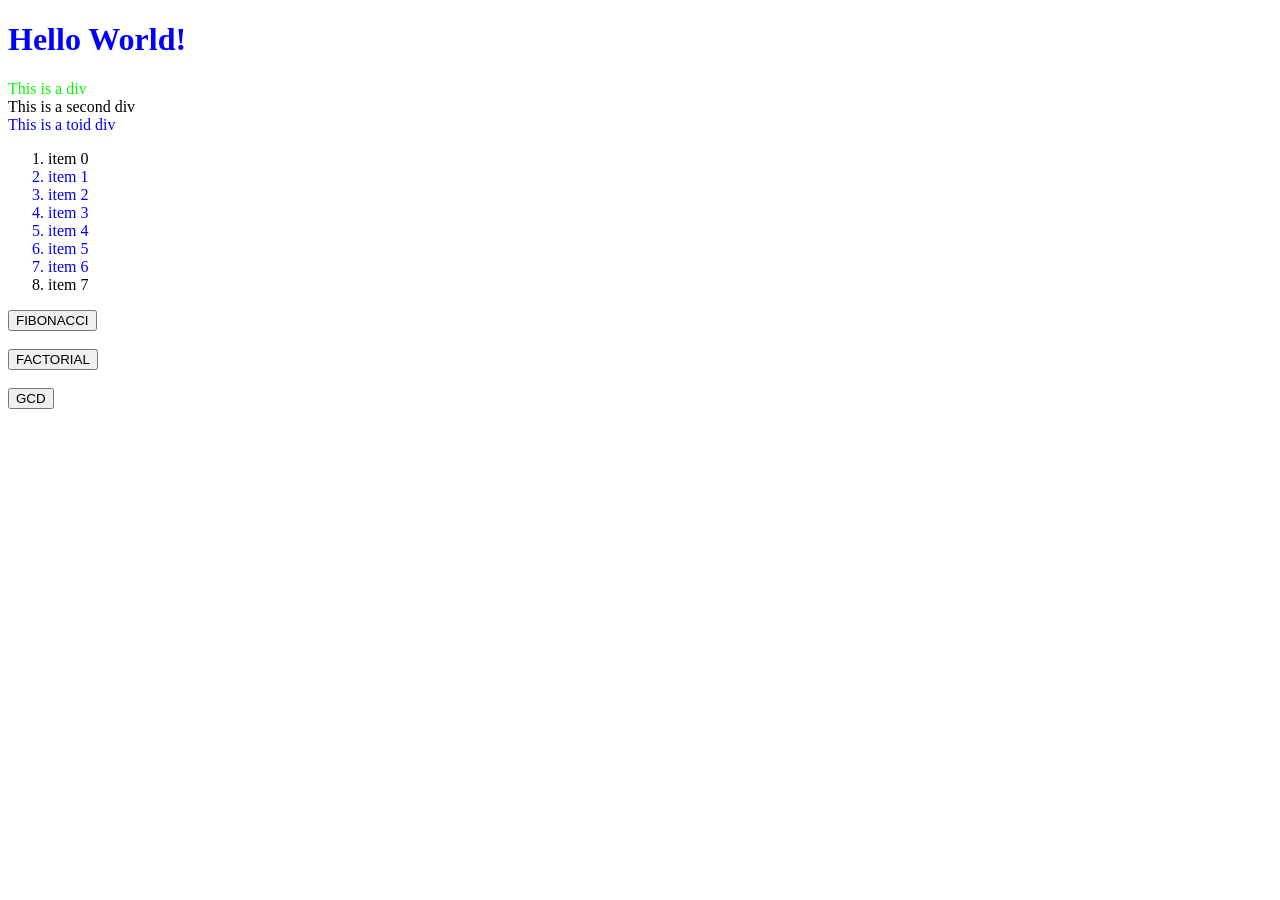
<file: 28_jsdom/index.html>
<!DOCTYPE html>

<!--
     Team Phantom Tollbooth :: Clyde Sinclair, Fierce Dragon
     SoftDev pd0
     K28 -- Manipulating the DOM
     2023-04-05w
   --------------------------------------------------
-->

<html lang="en">
  <!-- HTML file for exploring JavaScript interactions with the DOM -->

  <head>
    <meta charset="utf-8">
    <style>
      .red   {color : #ff0000;}
      .green {color : #00ff00;}
      .blue  {color : #0000ff;}
    </style>
  </head>

  <body>
    <h1 id="h" class="blue">Hello World!</h1>

    <div id="div1" class="green">This is a div</div>
    <div id="div2">This is a second div</div>
    <div class="blue">This is a toid div</div>

    <ol id="thelist">
      <li class="">item 0</li>
      <li class="green blue">item 1</li>
      <li class="green blue">item 2</li>
      <li class="red green blue">item 3</li>
      <li class="red green blue">item 4</li>
      <li class="green blue">item 5</li>
      <li class="green blue">item 6</li>
      <li class="">item 7</li>
    </ol>

    <button id="fib">FIBONACCI</button>
    <br><br>
    <button id="fac">FACTORIAL</button>
    <br><br>
    <button id="gcd">GCD</button>

    <script src="dommy_consolery.js"></script>

  </body>
</html>
</file>
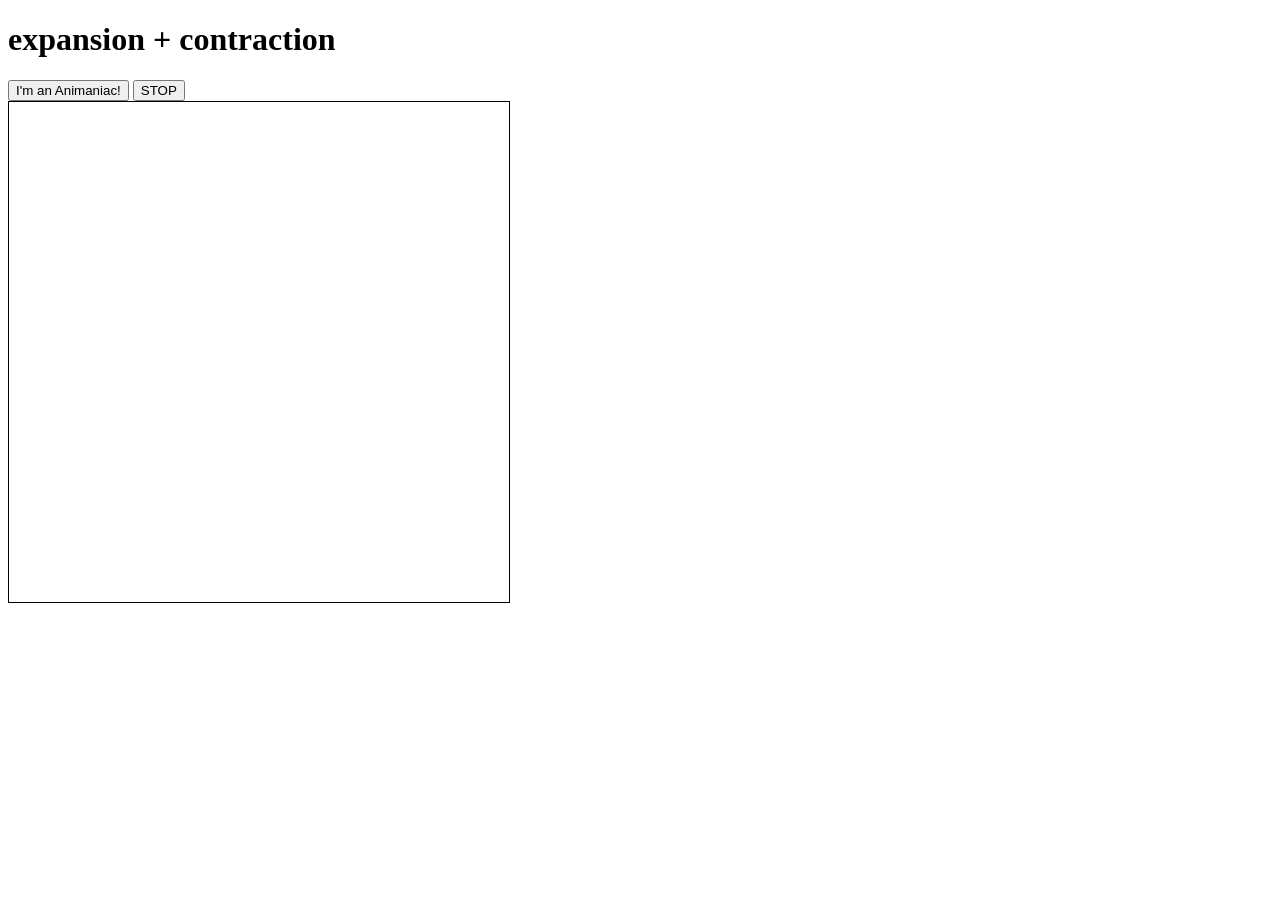
<file: 31_jsanim/index.html>
<!DOCTYPE html>
<html lang="en">
  <!-- Team Ringbearers :: David Dang, Karen Shekyan
       SoftDev pd8
       K31 -- canvas based JS animation
       2023-04-25

       HTML file for JavaScript canvas work
  -->

  <head>
    <meta charset="utf-8"/>
    <title>The State of Animania</title>
  </head>

  <style>
    #playground { border: 1px solid black }
  </style>

  <h1>expansion + contraction</h1>

  <div>
    <button id="buttonCircle">
      I'm an Animaniac!
    </button>

    <button id="buttonStop">
      STOP
    </button>
  </div>

  <canvas width="500" height="500" id="playground">
  </canvas>

  <script src="animate.js"></script>

</html>
</file>
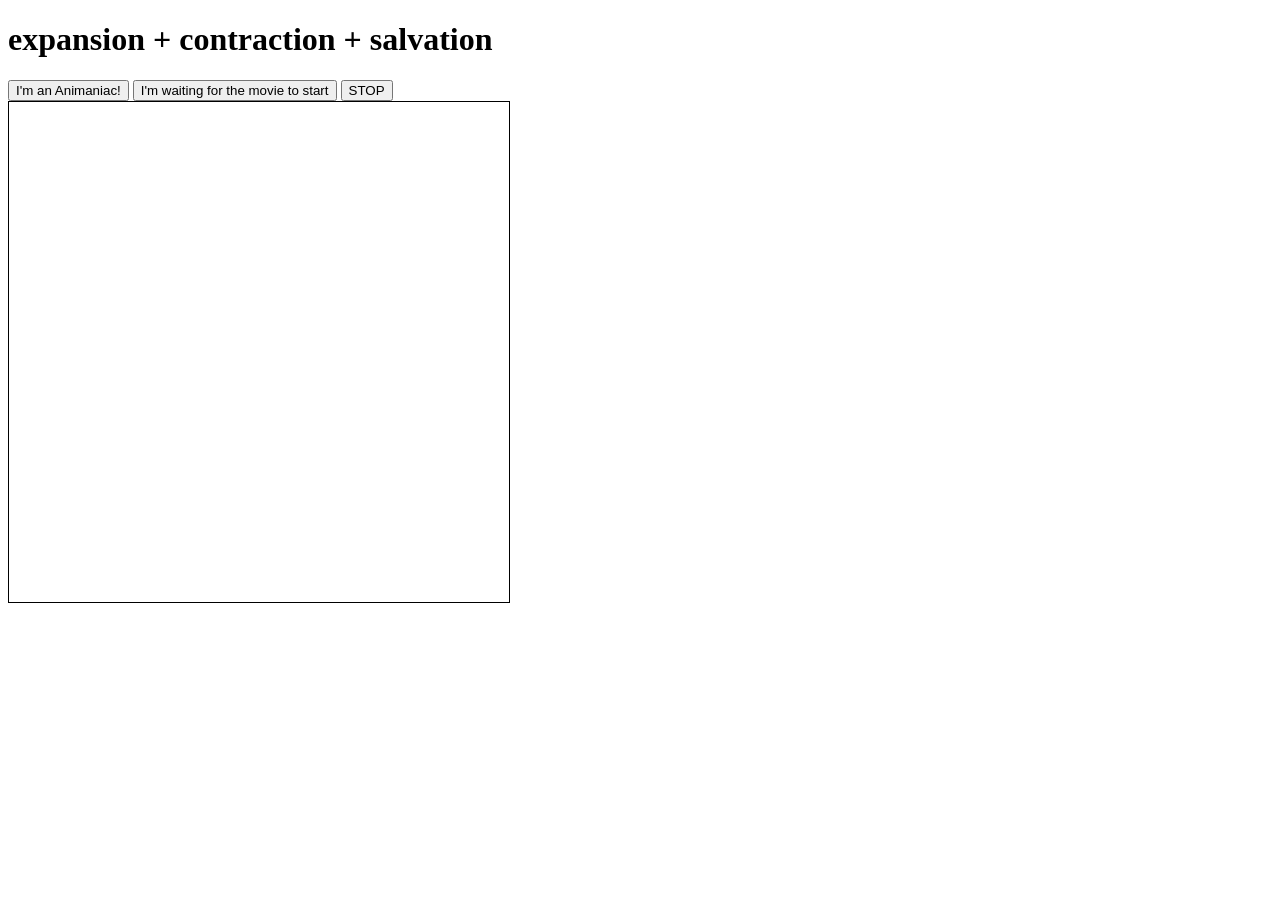
<file: 32_jsanim/index.html>
<!DOCTYPE html>
<html lang="en">
  <!-- Guoblins: Yat Long Chan, Jacob Guo
       SoftDev pd8
       K31 -- animation in canvas JS
       2023-04-26w
       HTML file for JavaScript canvas work
  -->

  <head>
    <meta charset="utf-8"/>
    <title>The State of Animania</title>
  </head>

  <style>
    #playground { border: 1px solid black }
  </style>

  <h1>expansion + contraction + salvation</h1>

  <div>
    <button id="buttonCircle">
      I'm an Animaniac!
    </button>

    <button id = "dvd">
      I'm waiting for the movie to start
    </button>

    <button id="buttonStop">
      STOP
    </button>
  </div>



  <canvas width="500" height="500" id="playground">
  </canvas>

  <script src="animate.js"></script>

</html>
</file>
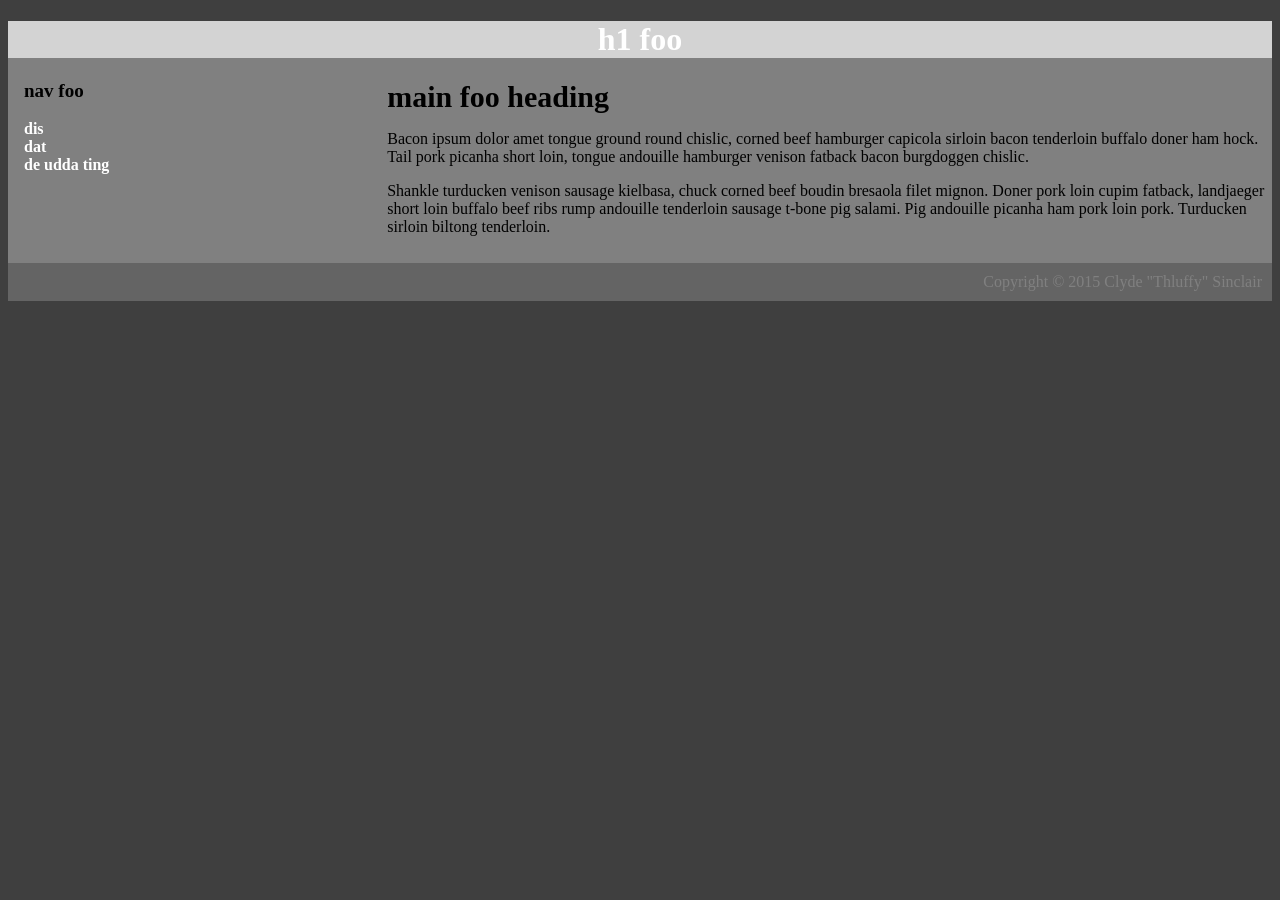
<file: 14_css/templates/index.html>
<!DOCTYPE html>
<html>

<head>
  <link rel="stylesheet"
        type="text/css"
        href="../static/style.css">
    <title>Mimic</title>
</head>

<body>
    <div>
        <h1 class="title">h1 foo</h1>
        <div class="row">

            <div class="column1">
                <div class="text2">nav foo</div>
                <br>
                <div class="text">dis</div>
                <div class="text">dat</div>
                <div class="text">de udda ting</div>
            </div>

            <div class="column2">
                <div class="text3"> main foo heading </div>
                <p class="font"> Bacon ipsum dolor amet tongue ground round chislic, corned beef hamburger capicola sirloin bacon tenderloin buffalo doner ham hock. Tail pork picanha short loin, tongue andouille hamburger venison fatback bacon burgdoggen chislic. </p>
                <p class="font"> Shankle turducken venison sausage kielbasa, chuck corned beef boudin bresaola filet mignon. Doner pork loin cupim fatback, landjaeger short loin buffalo beef ribs rump andouille tenderloin sausage t-bone pig salami. Pig andouille picanha ham pork loin pork. Turducken sirloin biltong tenderloin. </p>
            </div>

        </div>
        <h1 class="copyright">Copyright &#169; 2015 Clyde "Thluffy" Sinclair</h1>
    </div>
</body>

</html>
</file>
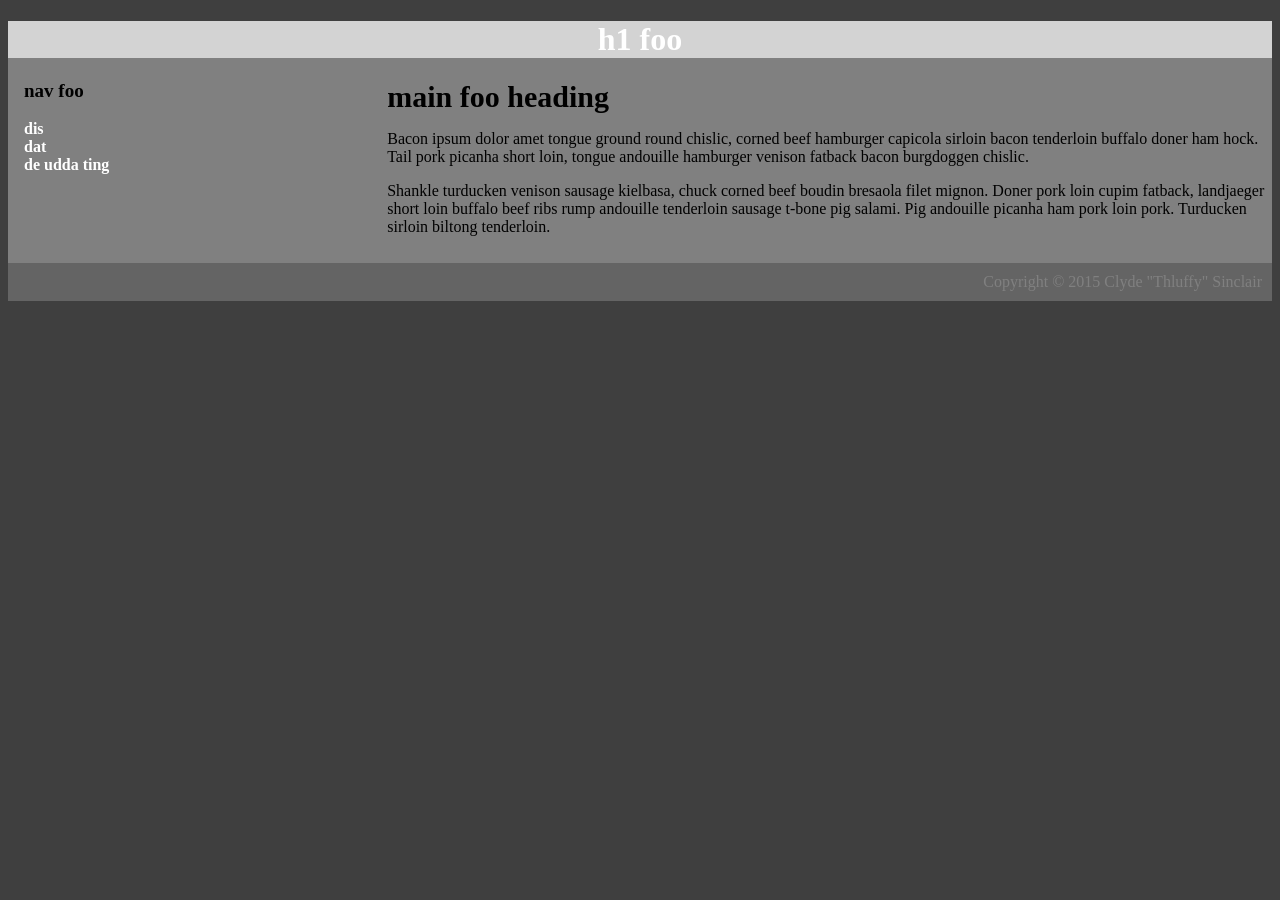
<file: 13_css/mimic.html>
<!DOCTYPE html>
<html>

<head>
  <link rel="stylesheet"
        type="text/css"
        href="./mimic.css">
    <title>Mimic</title>
</head>

<body>
    <div>
        <h1 class="title">h1 foo</h1>
        <div class="row">

            <div class="column1">
                <div class="text2">nav foo</div>
                <br>
                <div class="text">dis</div>
                <div class="text">dat</div>
                <div class="text">de udda ting</div>
            </div>

            <div class="column2">
                <div class="text3"> main foo heading </div>
                <p class="font"> Bacon ipsum dolor amet tongue ground round chislic, corned beef hamburger capicola sirloin bacon tenderloin buffalo doner ham hock. Tail pork picanha short loin, tongue andouille hamburger venison fatback bacon burgdoggen chislic. </p>
                <p class="font"> Shankle turducken venison sausage kielbasa, chuck corned beef boudin bresaola filet mignon. Doner pork loin cupim fatback, landjaeger short loin buffalo beef ribs rump andouille tenderloin sausage t-bone pig salami. Pig andouille picanha ham pork loin pork. Turducken sirloin biltong tenderloin. </p>
            </div>

        </div>
        <h1 class="copyright">Copyright &#169; 2015 Clyde "Thluffy" Sinclair</h1>
    </div>
</body>

</html>
</file>
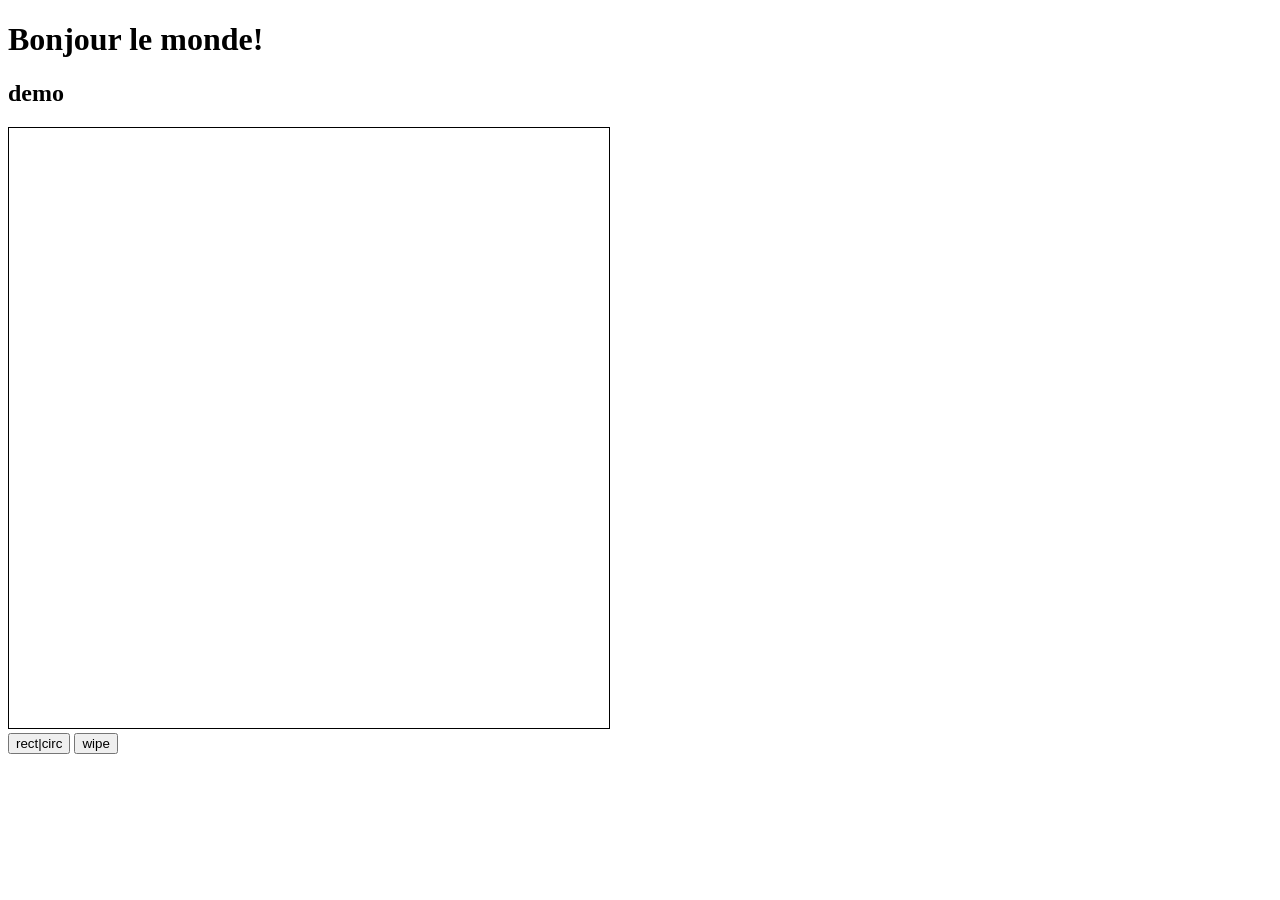
<file: 30_jscanvas/clickdraw.html>
<!DOCTYPE html>
<html lang="en">
  <!-- Infinite Synergy: Yat Long Chan, David Deng
       SoftDev pd8
       K30 -- canvas based JS drawing
       2023-04-25t

       HTML file for JavaScript canvas work
  -->

  <head>
    <meta charset="utf-8"/>
    <title>basic JS canvas work</title>
  </head>

  <style>
    #slate { border: 1px solid black }
  </style>

  <h1>Bonjour le monde!</h1>
  <h2> demo</h2>

  <div>
    <canvas height="600" width="600"
            id="slate">
      dis dat alt txt tho
    </canvas>
  </div>

  <button id="buttonToggle">rect|circ</button>
  <button id="buttonClear">wipe</button>

  <script src="clickdraw.js"></script>

</html>
</file>
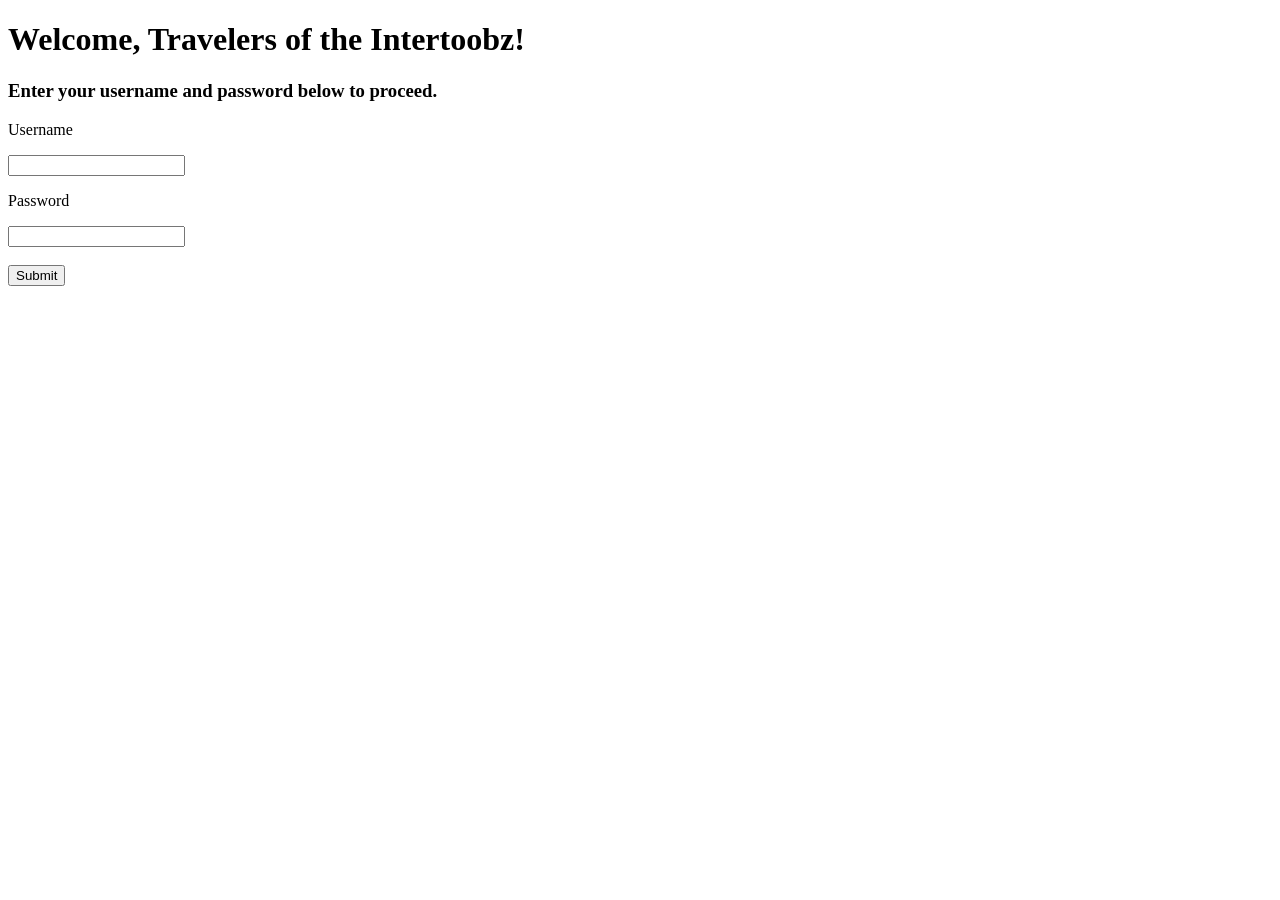
<file: 12_flask-forms/templates/login.html>
<!DOCTYPE html>
<!--
  Clyde 'Thluffy' Sinclair
  SoftDev
  Oct 2022

     simple demo of HTML forms via Flask

     trioTASK:
     If any member of team has forms experience, let their know-how OSMOTE.
     If no one does, seek external assistance.

     PROTIP: Revisit code from intro if you have it.
     Peruse this code together and discuss how it should work,
       in conjunction with the back end apparatus.
 -->


<html>

  <head>
    <title> LOGIN PAGE </title>
  </head>

  <body>
    <h1>
      Welcome, Travelers of the Intertoobz!
    </h1>


    <h3>
      Enter your username and password below to proceed.
    </h3>
    <form action="/auth" method="POST">
      <p> Username </p>
      <input type="text" name="username">
      <br>
      <p> Password </p>
      <input type="password" name="password">
      <br><br>
      <input type="submit" name="sub1">
    </form>
    <br>
  </body>

</html>
</file>
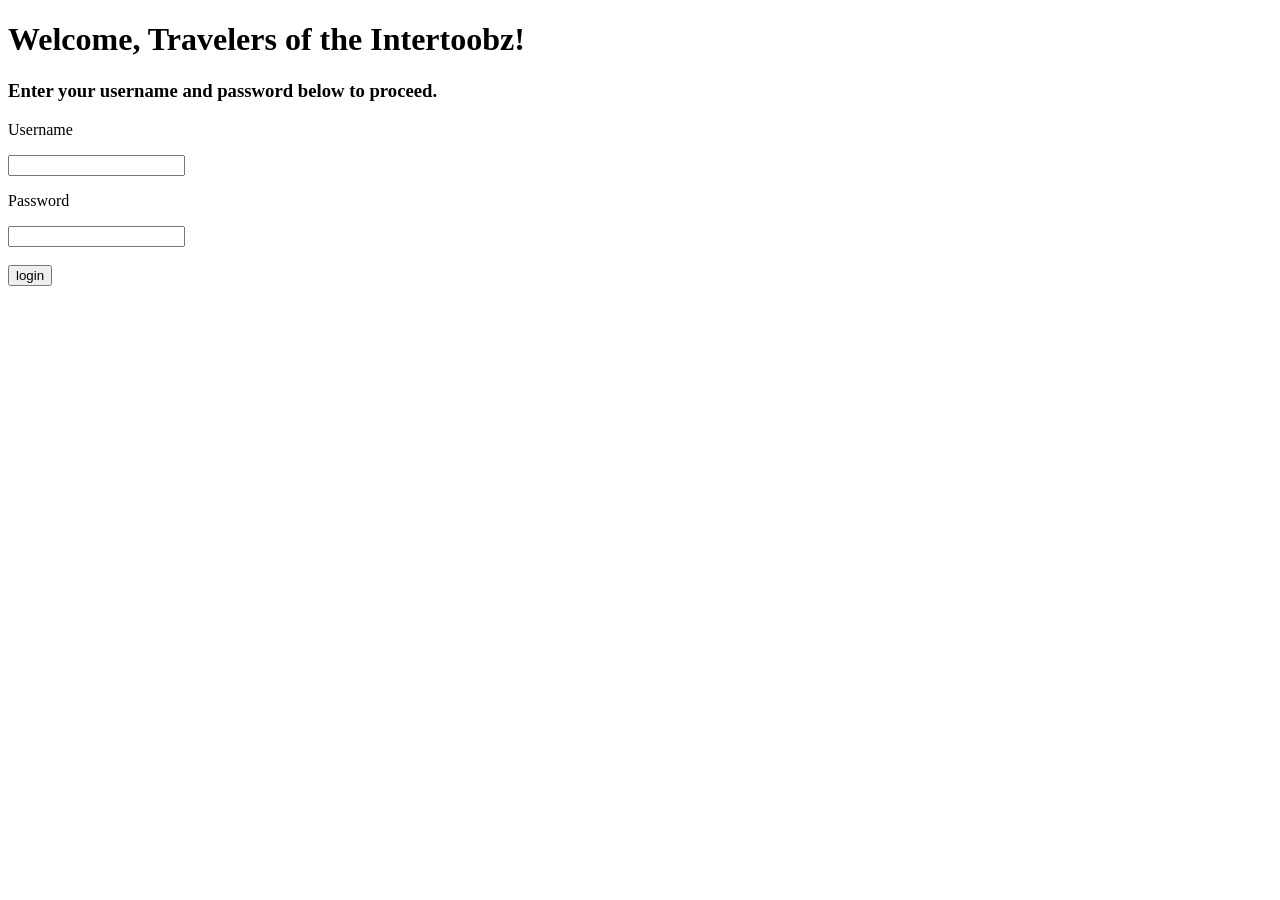
<file: 19_sessions/templates/login.html>
<!DOCTYPE html>


<html>

  <head>
    <title> LOGIN PAGE </title>
  </head>

  <body>
    <h1>
      Welcome, Travelers of the Intertoobz!
    </h1>


    <h3>
      Enter your username and password below to proceed.
    </h3>
    <form action="/login" method="POST">
      <p> Username </p>
      <input type="text" name="username">
      <br>
      <p> Password </p>
      <input type="password" name="password">
      <br><br>
      <input type="submit" name="sub1" value="login">
    </form>
    <br>
  </body>

</html>
</file>
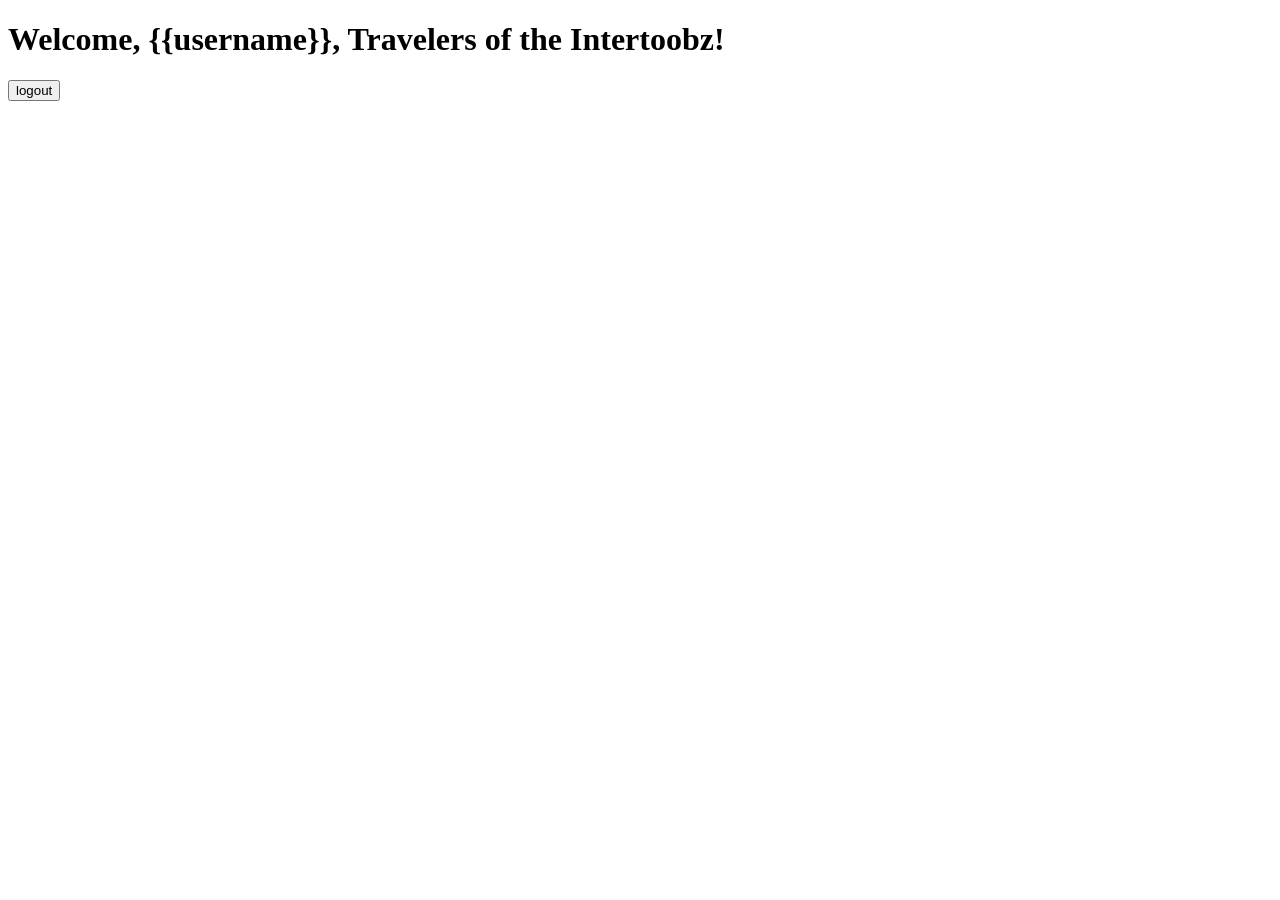
<file: 19_sessions/templates/response.html>
<!DOCTYPE html>


<html>

  <head>
    <title> HOME PAGE </title>
  </head>

  <body>
    <h1>
      Welcome, {{username}}, Travelers of the Intertoobz!
    </h1>

		<form action="/logout" method="POST">
			<input type="submit" name="sub2" value="logout">
		</form>
    <br>
  </body>

</html>
</file>
<file: 14_css/static/style.css>
body {
  background-color: rgb(63, 63, 63);
}
div {
  background-color: gray;
}

.font {
  font-family:comic sans ms;
}
.text {
  color: white;
  font-weight: bold;
  font-family:comic sans ms;
}
.text2 {
  color: black;
  font-weight: bold;
  font-family:comic sans ms;
  font-size: 19px;
}
.text3 {
  color: black;
  font-weight: bold;
  font-family:comic sans ms;
  font-size: 30px;
}
.title {
  color: white;
  background-color: lightgray;
  text-align: center;
  font-family:comic sans ms;
}
.copyright {
  text-align: right;
  color: gray;
  background-color: rgb(100, 100, 100);
  font-size: medium;
  font-weight: 5;
  padding: 10px;
}

.column1 {
  float: left;
  width: 20%;
  margin-left: 1rem
}
.column2 {
  float: right;
  width: 70%;
}
.row:after {
  content: "";
  display: table;
  clear: both;
}
</file>
<file: 13_css/mimic.css>
body {
  background-color: rgb(63, 63, 63);
}
div {
  background-color: gray;
}

.font {
  font-family:comic sans ms;
}
.text {
  color: white;
  font-weight: bold;
  font-family:comic sans ms;
}
.text2 {
  color: black;
  font-weight: bold;
  font-family:comic sans ms;
  font-size: 19px;
}
.text3 {
  color: black;
  font-weight: bold;
  font-family:comic sans ms;
  font-size: 30px;
}
.title {
  color: white;
  background-color: lightgray;
  text-align: center;
  font-family:comic sans ms;
}
.copyright {
  text-align: right;
  color: gray;
  background-color: rgb(100, 100, 100);
  font-size: medium;
  font-weight: 5;
  padding: 10px;
}

.column1 {
  float: left;
  width: 20%;
  margin-left: 1rem
}
.column2 {
  float: right;
  width: 70%;
}
.row:after {
  content: "";
  display: table;
  clear: both;
}
</file>
